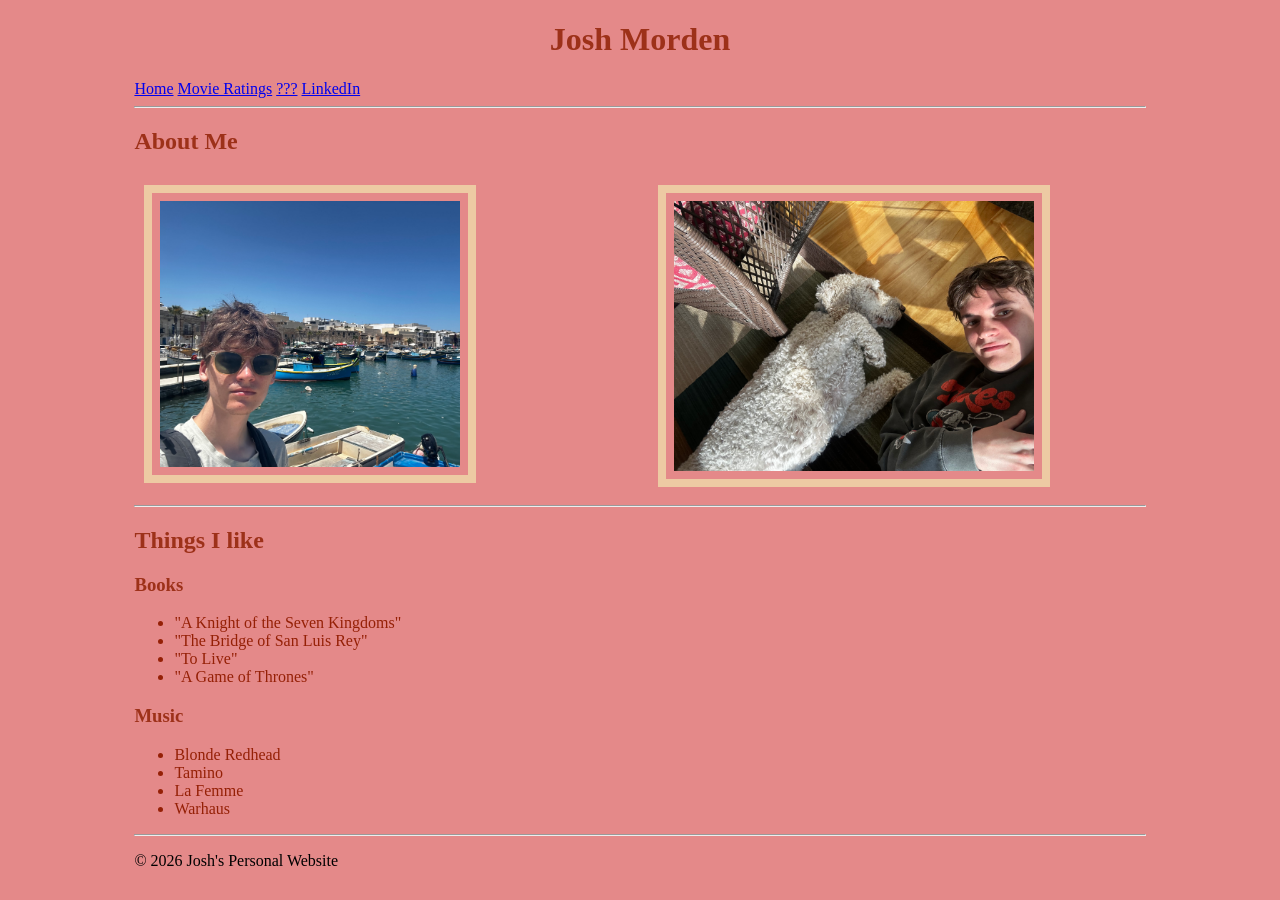
<file: index.html>
<!DOCTYPE html>
<html lang="en">
<head>
    <meta charset="UTF-8">
    <meta name="viewport" content="width=device-width, initial-scale=1.0">
    <title>About Josh</title>
    <link rel="stylesheet" type="text/css" href="style/stylesheet.css">
</head>
<body>
    <div id="container">
    <header>
        <h1>Josh Morden</h1>
    </header>
    <nav>
        <a href="index.html" target="_self" rel="noopener noreferrer">Home</a>
        <a href="schedule.html" target="_self" rel="noopener noreferrer">Movie Ratings</a>
        <a href="https://alwaysjudgeabookbyitscover.com" target="_blank" rel="noopener noreferrer">???</a>
        <a href="https://www.linkedin.com/in/josh-morden/" target="_blank" rel="noopener noreferrer">LinkedIn</a>
    </nav>
    <main>
        <section>
            <hr />
            <h2 id="about">About Me </h2>
                <div class="image-row">
                    <img 
                    src="images/IMG_5487.jpeg" 
                    alt="Selfie of young person with short brown hair and sunglasses, 
                    standing in front of a vibrant harbor on a bright, sunny day. 
                    The water is dotted with small, brightly color boats, 
                    and a coastal town with light-stone buildings and palm trees 
                    line the background under a cloudless sky."
                    width="300"
                    title="selfie"
                    />
        
                    <img
                    src="images/IMG_6637.jpeg" 
                    alt="Selfie of young person with short brown hair laying next to a white curly haired dog rolled on its side."
                    width="360"
                    title="selfie with dog"
                    />
                </div>
        </section>
        <hr />
        <h2 id="hobbies">Things I like</h2>
            <h3>Books</h3>
                <ul>
                    <li>"A Knight of the Seven Kingdoms"</li>
                    <li>"The Bridge of San Luis Rey"</li>
                    <li>"To Live"</li>
                    <li>"A Game of Thrones"</li>
                </ul>
            <h3>Music</h3>
                <ul>
                    <li>Blonde Redhead</li>
                    <li>Tamino</li>
                    <li>La Femme</li>
                    <li>Warhaus</li>
                </ul>
        <hr />
    </main>
    <footer>
        <p>&copy; 2026 Josh's Personal Website</p>
    </footer>
    </div>
</body>
</html>
</file>
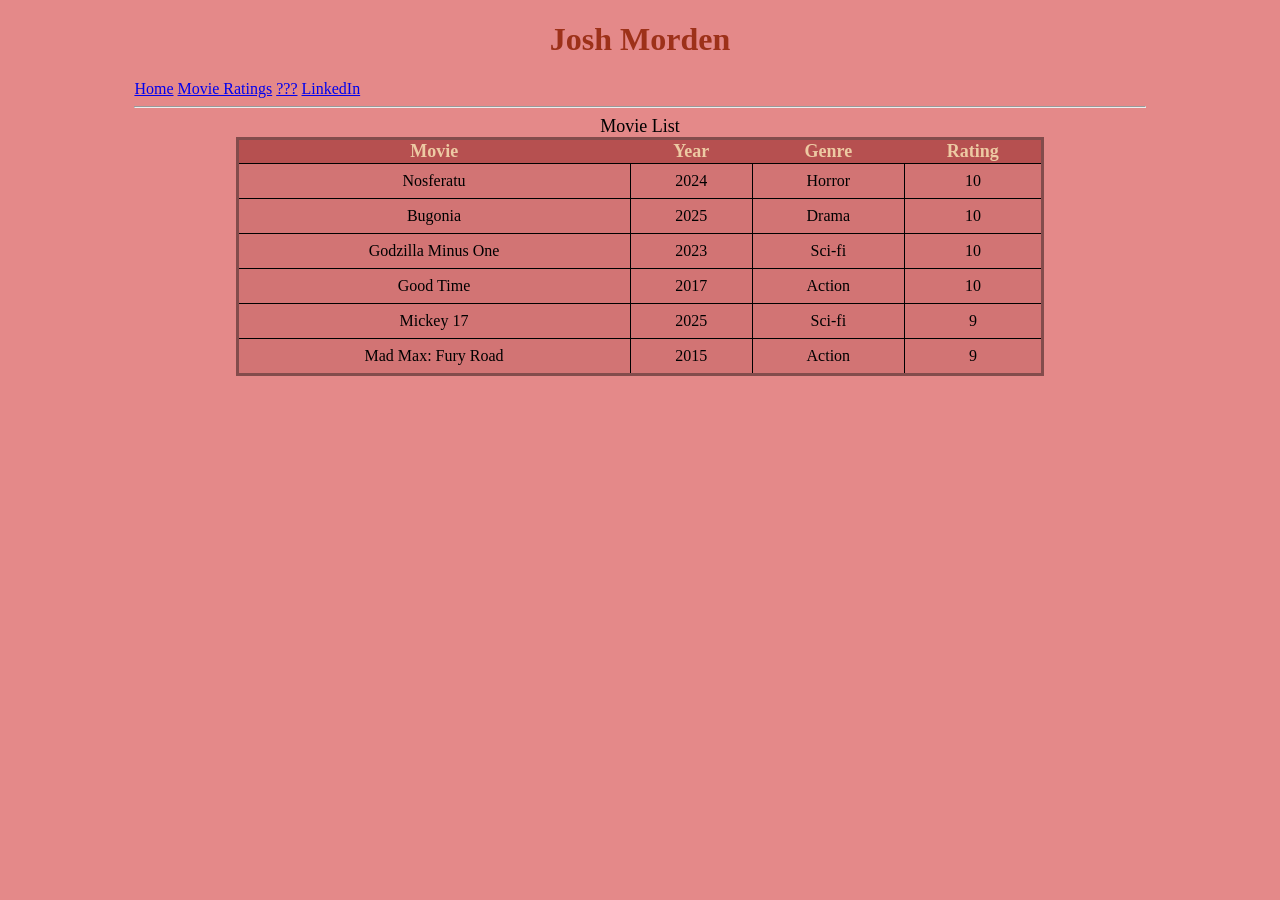
<file: schedule.html>
<!DOCTYPE html>
<html lang="en">
<head>
    <meta charset="UTF-8">
    <meta name="viewport" content="width=device-width, initial-scale=1.0">
    <title>Josh's Schedule</title>
    <link rel="stylesheet" type="text/css" href="style/stylesheet.css">
</head>
<body>
    <div id="container">
        <header>
            <h1>Josh Morden</h1>
        </header>
        <nav>
        <a href="index.html" target="_self" rel="noopener noreferrer">Home</a>
        <a href="schedule.html" target="_self" rel="noopener noreferrer">Movie Ratings</a>
        <a href="https://alwaysjudgeabookbyitscover.com" target="_blank" rel="noopener noreferrer">???</a>
        <a href="https://www.linkedin.com/in/josh-morden/" target="_blank" rel="noopener noreferrer">LinkedIn</a>
    </nav>
    <hr />
    <main>
       <table>
            <caption>
                Movie List
            </caption>
            <thead>
                <tr>
                    <th>Movie</th>
                    <th>Year</th>
                    <th>Genre</th>
                    <th>Rating</th>
                </tr>
            </thead>
            <tbody>
                <tr>
                    <td>Nosferatu</td>
                    <td>2024</td>
                    <td>Horror</td>
                    <td>10</td>
                </tr>
                <tr>
                    <td>Bugonia</td>
                    <td>2025</td>
                    <td>Drama</td>
                    <td>10</td>
                </tr>
                <tr>
                    <td>Godzilla Minus One</td>
                    <td>2023</td>
                    <td>Sci-fi</td>
                    <td>10</td>
                </tr>
                <tr>
                    <td>Good Time</td>
                    <td>2017</td>
                    <td>Action</td>
                    <td>10</td>
                </tr>
                <tr>
                    <td>Mickey 17</td>
                    <td>2025</td>
                    <td>Sci-fi</td>
                    <td>9</td>
                </tr>
                <tr>
                    <td>Mad Max: Fury Road</td>
                    <td>2015</td>
                    <td>Action</td>
                    <td>9</td>
                </tr>
            
            </tbody>
       </table>

    </main>
        
    </div>
</body>
</html>
</file>
<file: style/stylesheet.css>
body{
    background-color: #e38383f1;
}
h1{
    color:#9d3119;
    text-align: center;
}
h2{
    color:#9d3119;
}
h3{
    color:#9d3119;
}
ul{
    color:#952006;
}
img {border: 8px solid #edcaa3;
    margin: 10px;
    padding: 8px;
}
a:hover{
    color:#edcaa3;
    text-decoration: underline;
}
#container {
    width:80%;
    margin: 0 auto;
}
.image-row {
    display: grid;
    grid-template-columns: 1fr 1fr; 
    gap: 16px;
}
hr{
    color: #edcaa3;
}
table {
        width: 80%;
        margin: 0 auto;
        background-color: #d27474;
        border: 3px solid #834c4c;
        border-collapse: collapse;
        margin-bottom: 40px;
      }
    thead{
        font-size: large;
        background-color: #b65050;
        color:#edcaa3
        }
    td{
        text-align: center;
    }

td {
    border: 1px solid #000;
    padding: 8px;
    }
caption {
    font-size: large;
}
</file>
